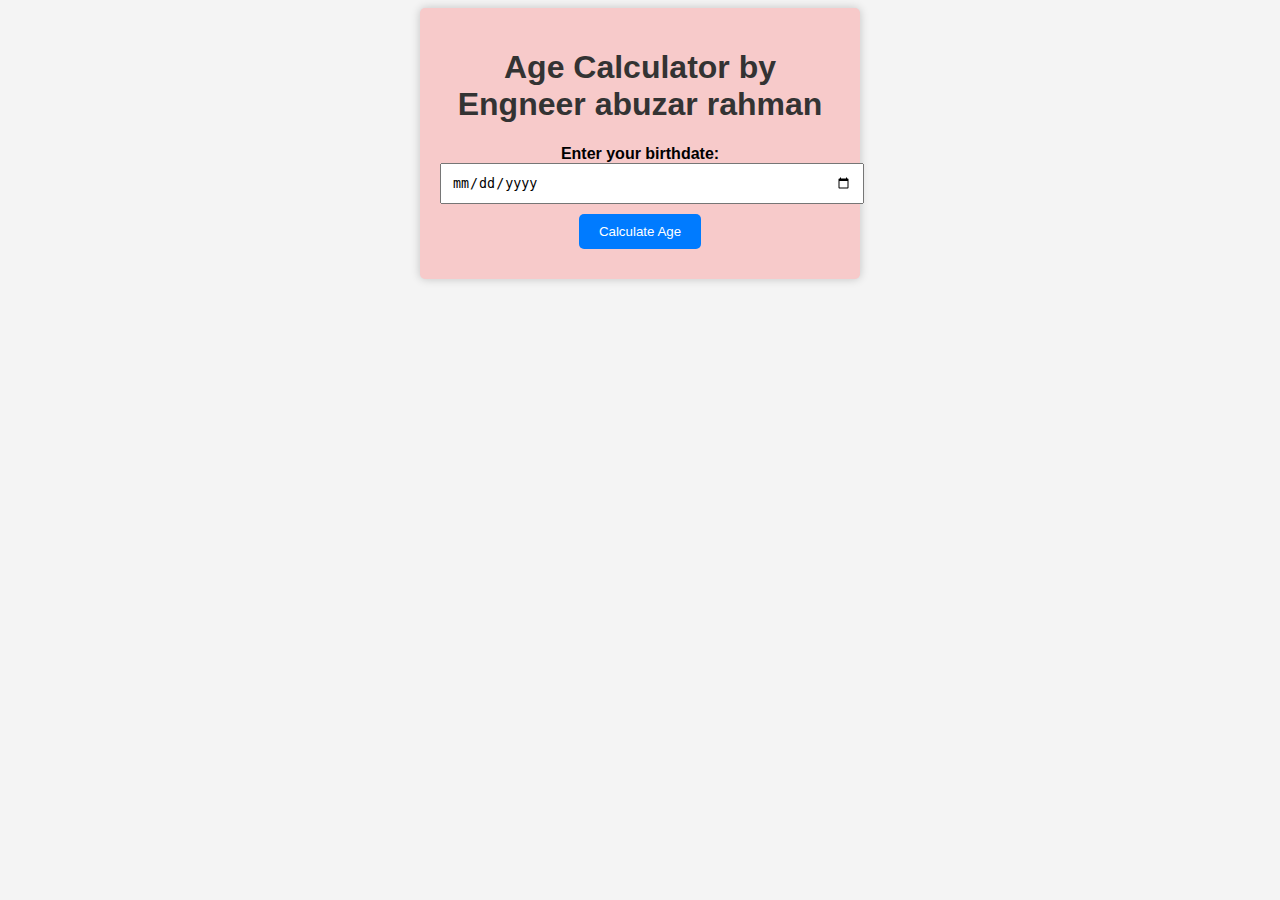
<file: index.html>
<!DOCTYPE html>
<html>
<head>
    <title>Age Calculator</title>
    <link rel="stylesheet" type="text/css" href="./style.css">
</head>
<body>
    <div class="container">
        <h1>Age Calculator by Engneer abuzar rahman</h1>
        <label for="birthdate">Enter your birthdate:</label>
        <input type="date" id="birthdate">
        <button onclick="calculateAge()">Calculate Age</button>
        <div id="result"></div>
    </div>
    <script src="./script.mjs"></script>
</body>
</html>
</file>
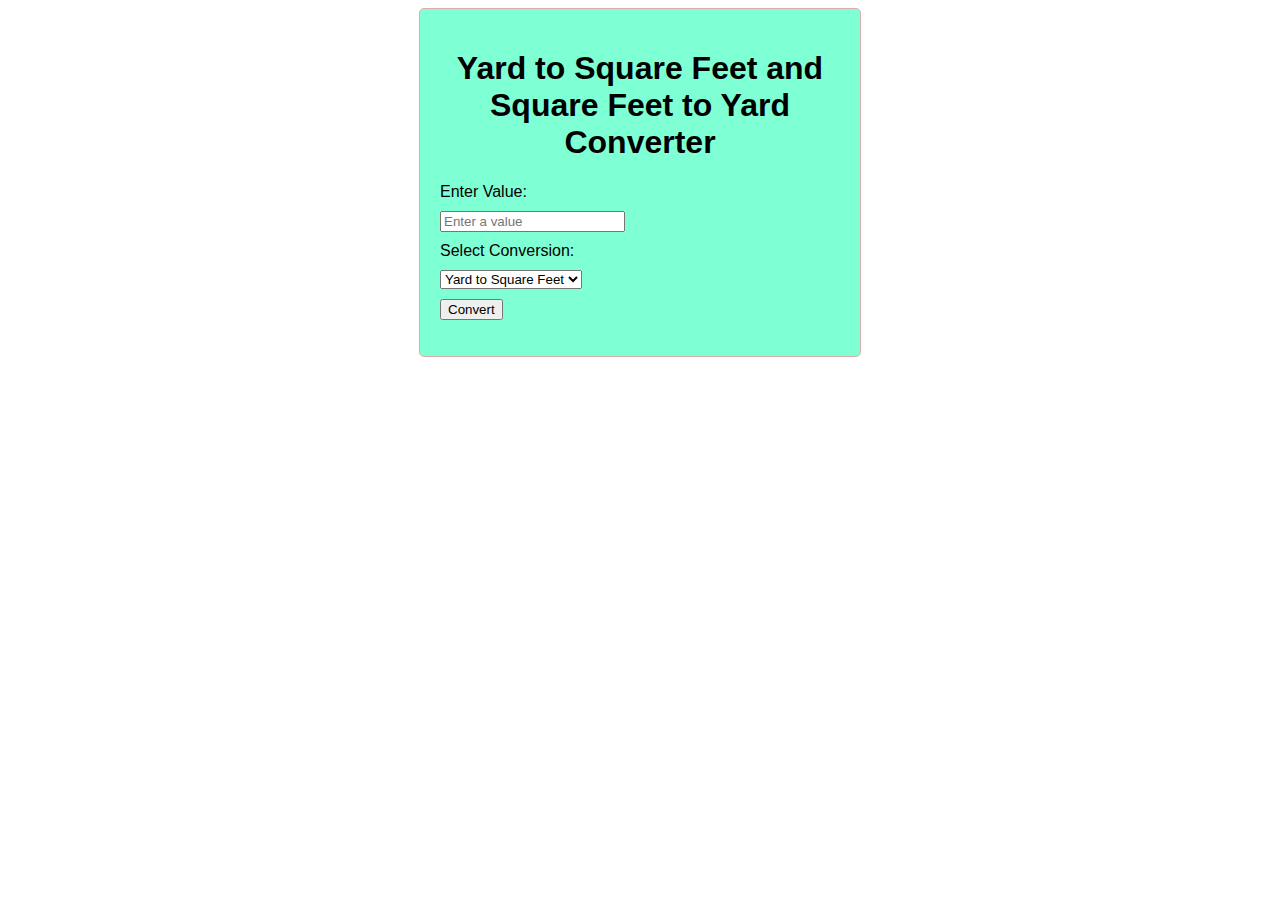
<file: area coverter yard to square feet/index.html>
<!DOCTYPE html>
<html lang="en">
<head>
    <meta charset="UTF-8">
    <meta name="viewport" content="width=device-width, initial-scale=1.0">
    <title>Marla to Square Feet and Square Feet to Marla Converter</title>
    <link rel="stylesheet" href="./style.css">
</head>
<body>
    <div class="container">
        <h1>Yard to Square Feet and Square Feet to Yard Converter</h1>
        <label for="value">Enter Value:</label>
        <input type="number" id="value" step="0.01" placeholder="Enter a value" />
        <label for="conversion-type">Select Conversion:</label>
        <select id="conversion-type">
            <option value="yardToSqft">Yard to Square Feet</option>
            <option value="sqftToyard">Square Feet to Yard</option>
        </select>
        <button onclick="convert()">Convert</button>
        <p id="result"></p>
    </div>

    <script>
        function convert() {
            const value = parseFloat(document.getElementById("value").value);
            const conversionType = document.getElementById("conversion-type").value;
            let result = 0;

            if (conversionType === "yardToSqft") {
                // 1 Marla = 225 square feet
                result = value * 9;
            } else {
                // 1 square foot = 0.00444444 Marla (rounded to 6 decimal places)
                result = value * 0.111111;
            }

            document.getElementById("result").textContent = `Result: ${result} ${conversionType === "yardToSqft" ? "Square Feet" : "Yard"}`;
        }
    </script>
</body>
</html>
</file>
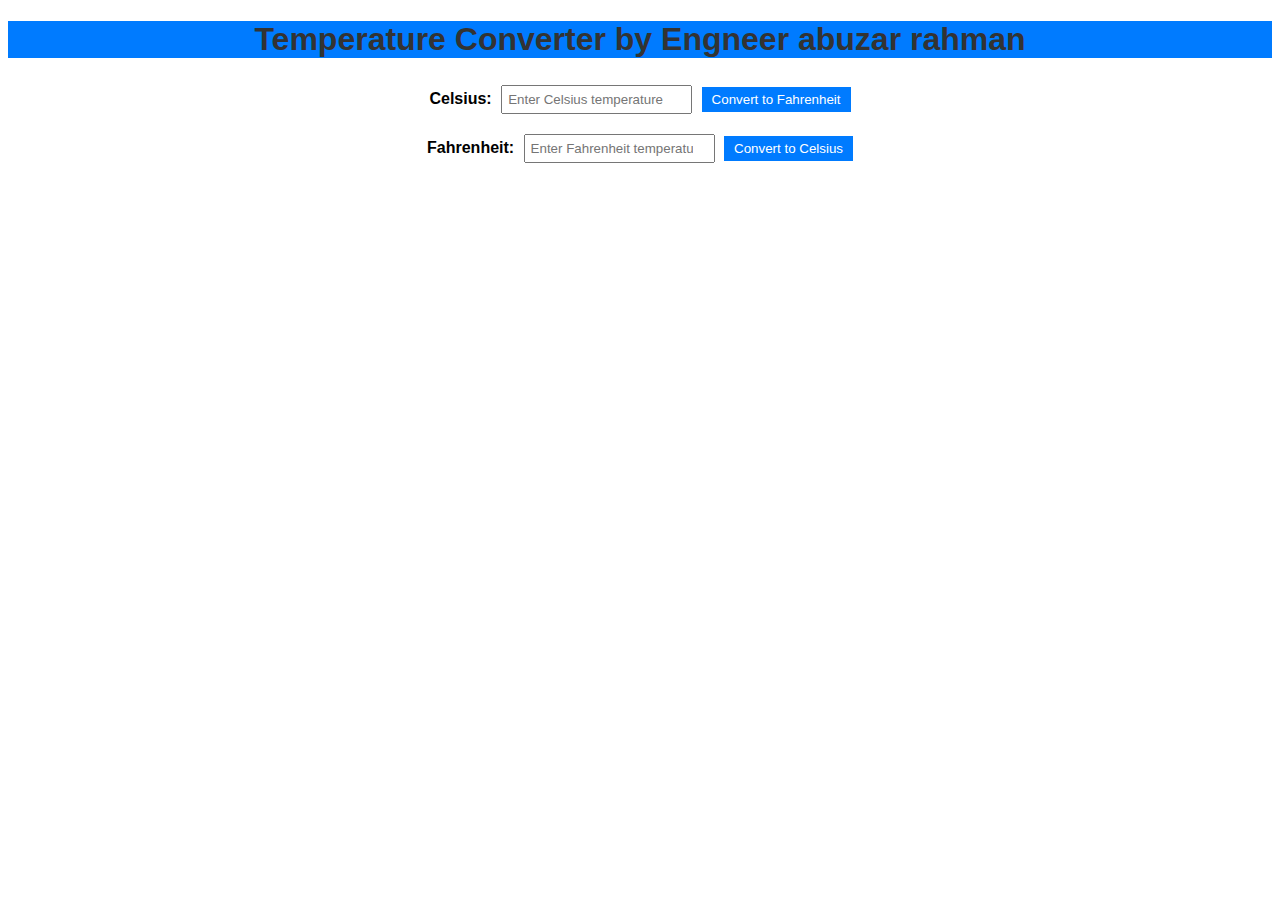
<file: temp coverter/index.html>
<!DOCTYPE html>
<html>
<head>
    <title>Temperature Converter</title>
    <link rel="stylesheet" href="./style.css">
</head>
<body>
    <h1>Temperature Converter by Engneer abuzar rahman</h1>

    <label for="celsius">Celsius:</label>
    <input type="number" id="celsius" placeholder="Enter Celsius temperature">
    <button onclick="convertToCelsius()">Convert to Fahrenheit</button>
    <p id="resultCelsius"></p>

    <label for="fahrenheit">Fahrenheit:</label>
    <input type="number" id="fahrenheit" placeholder="Enter Fahrenheit temperature">
    <button onclick="convertToFahrenheit()">Convert to Celsius</button>
    <p id="resultFahrenheit"></p>

    <script>
        function convertToCelsius() {
            const celsiusInput = document.getElementById("celsius").value;
            const celsius = parseFloat(celsiusInput);
            const fahrenheit = (celsius * 9/5) + 32;
            document.getElementById("resultCelsius").innerHTML = `${celsius} &deg;C = ${fahrenheit.toFixed(2)} &deg;F`;
        }

        function convertToFahrenheit() {
            const fahrenheitInput = document.getElementById("fahrenheit").value;
            const fahrenheit = parseFloat(fahrenheitInput);
            const celsius = (fahrenheit - 32) * 5/9;
            document.getElementById("resultFahrenheit").innerHTML = `${fahrenheit} &deg;F = ${celsius.toFixed(2)} &deg;C`;
        }
    </script>
</body>
</html>
</file>
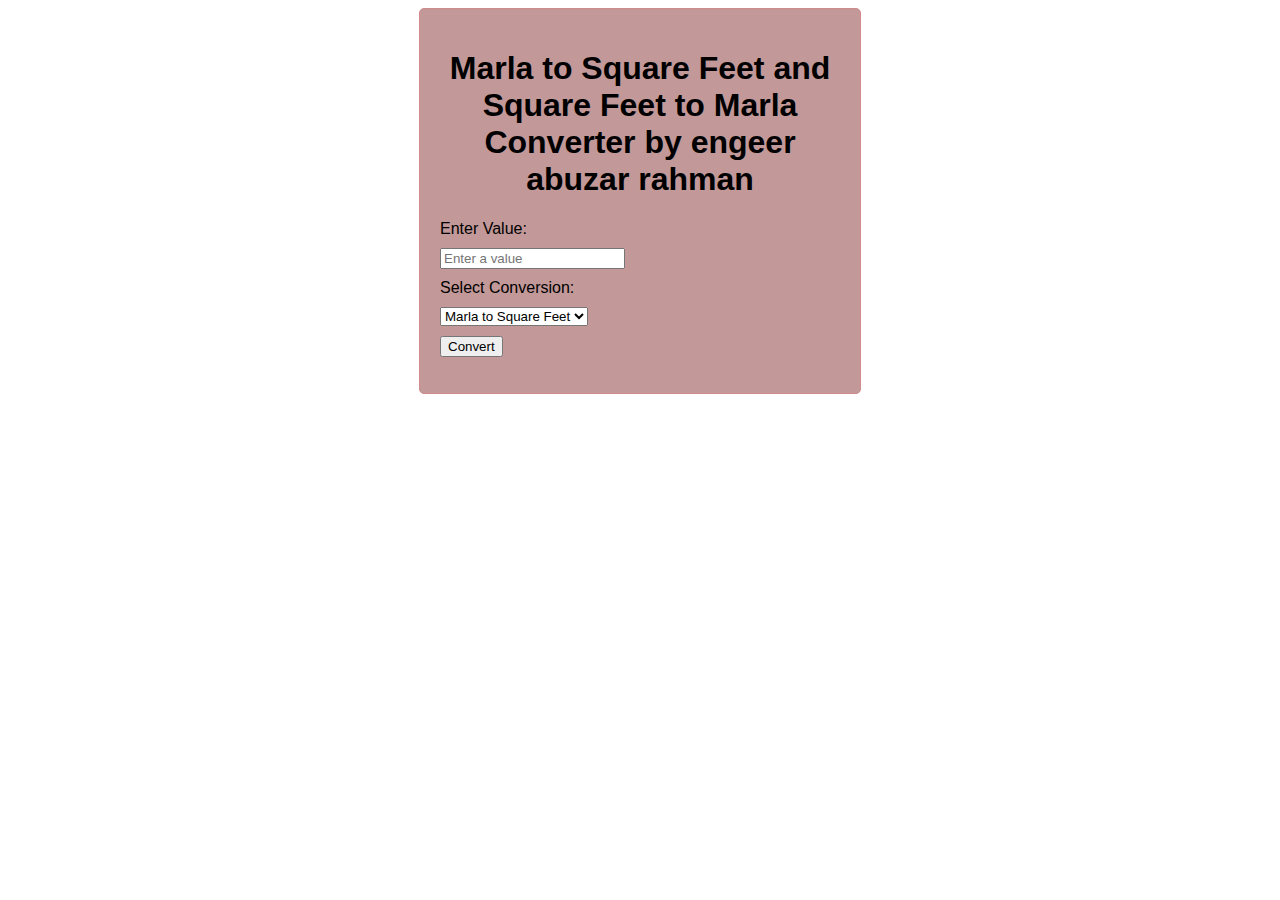
<file: temp coverter/area coverter marla to square feet/index.html>
<!DOCTYPE html>
<html lang="en">
<head>
    <meta charset="UTF-8">
    <meta name="viewport" content="width=device-width, initial-scale=1.0">
    <title> Area Converter</title>
    <link rel="stylesheet" href="./style.css">
</head>
<body>
    <div class="container">
        <h1>Marla to Square Feet and Square Feet to Marla Converter by engeer abuzar rahman </h1>
        <label for="value">Enter Value:</label>
        <input type="number" id="value" step="0.01" placeholder="Enter a value" />
        <label for="conversion-type">Select Conversion:</label>
        <select id="conversion-type">
            <option value="marlaToSqft">Marla to Square Feet</option>
            <option value="sqftToMarla">Square Feet to Marla</option>
        </select>
        <button onclick="convert()">Convert</button>
        <p id="result"></p>
    </div>

    <script>
        function convert() {
            const value = parseFloat(document.getElementById("value").value);
            const conversionType = document.getElementById("conversion-type").value;
            let result = 0;

            if (conversionType === "marlaToSqft") {
                // 1 Marla = 272 square feet
                result = value * 272;
            } else {
                // 1 square foot = 0.00444444 Marla (rounded to 6 decimal places)
                result = value * 0.00444444;
            }

            document.getElementById("result").textContent = `Result: ${result} ${conversionType === "marlaToSqft" ? "Square Feet" : "Marla"}`;
        }
    </script>
</body>
</html>
</file>
<file: style.css>
body {
    font-family: Arial, sans-serif;
    background-color: #f4f4f4;
    text-align: center;
}
.container {
    max-width: 400px;
    margin: 0 auto;
    padding: 20px;
    background-color: #f7caca;
    border-radius: 5px;
    box-shadow: 0 0 10px rgba(0, 0, 0, 0.2);
}
h1 {
    color: #333;
}
label {
    font-weight: bold;
}
input[type="date"] {
    width: 100%;
    padding: 10px;
    margin-bottom: 10px;
}
button {
    background-color: #007BFF;
    color: #fff;
    border: none;
    padding: 10px 20px;
    border-radius: 5px;
    cursor: pointer;
}
#result {
    font-size: 24px;
    font-weight: bold;
    margin-top: 10px;
}
</style>
</file>
<file: area coverter yard to square feet/style.css>
body {
    font-family: Arial, sans-serif;
}
.container {
    max-width: 400px;
    margin: 0 auto;
    background-color: aquamarine;
    padding: 20px;
    border: 1px solid #e0adad;
    border-radius: 5px;
}
h1 {
    text-align: center;
}
label, input, select {
    display: block;
    margin: 10px 0;
}
</style>
</file>
<file: temp coverter/style.css>
body {
    font-family: Arial, sans-serif;
    text-align: center;
}
h1 {
    color: #333;
    background-color: #007BFF;
}
label {
    font-weight: bold;
}
input {
    padding: 5px;
    margin: 5px;
}
button {
    padding: 5px 10px;
    background-color: #007BFF;
    color: #fff;
    border: none;
    cursor: pointer;
}
p {
    font-weight: bold;
    margin: 10px 0;
}
</file>
<file: temp coverter/area coverter marla to square feet/style.css>
body {
    font-family: Arial, sans-serif;
}
.container {
    max-width: 400px;
    margin: 0 auto;
    padding: 20px;
    border: 1px solid #d38a8a;
    border-radius: 5px;
    background-color: rgb(194, 152, 152);
}
h1 {
    text-align: center;
}
label, input, select {
    display: block;
    margin: 10px 0;
}
</file>
